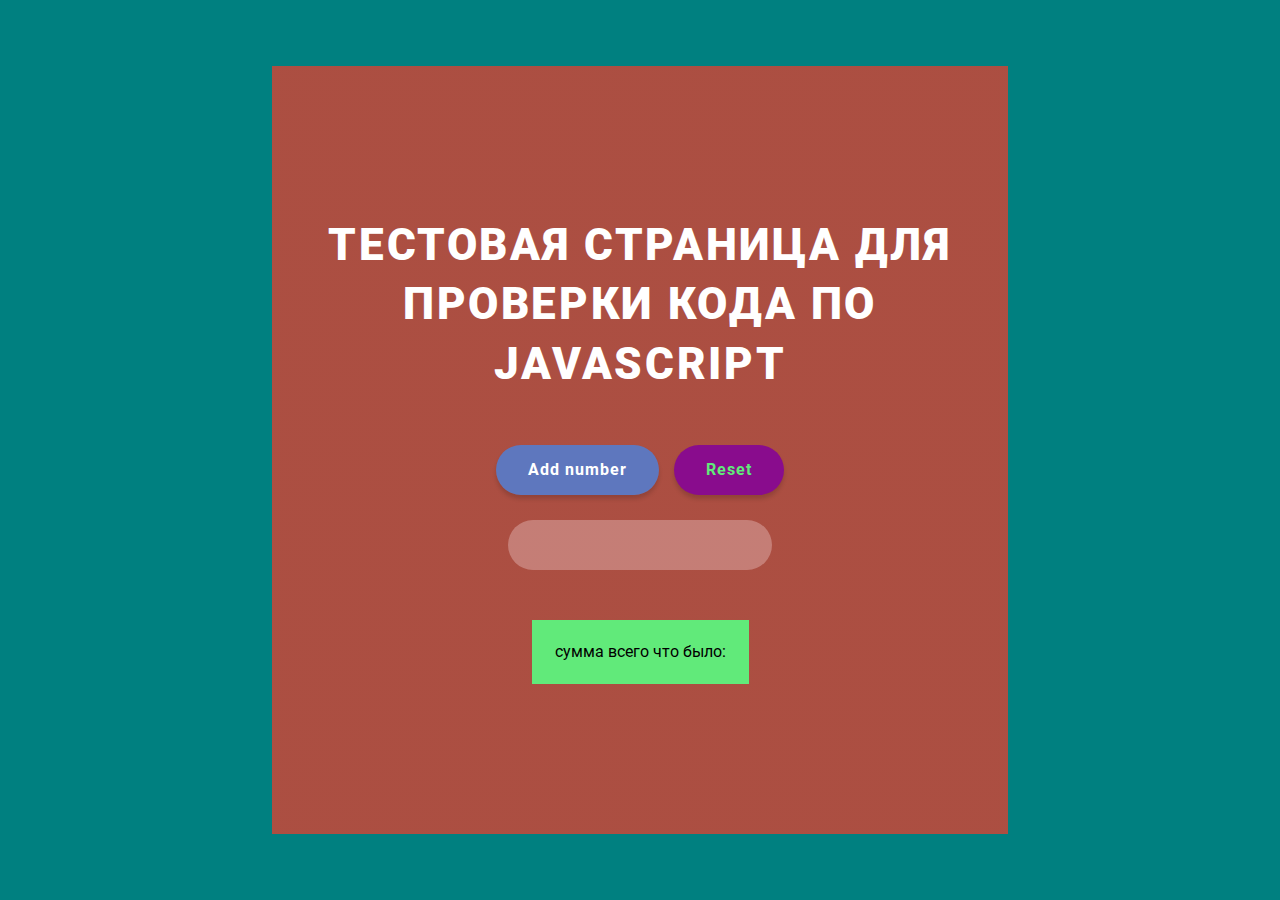
<file: index.html>
<!DOCTYPE html>
<html lang="en">
  <head>
    <meta charset="UTF-8" >
    <meta http-equiv="X-UA-Compatible" content="IE=edge" >
    <meta name="viewport" content="width=device-width, initial-scale=1.0" >
    <title>learn to JS</title>

    <!-- my styls -->
    <link rel="stylesheet" href="./css/main.min.css" >
  </head>

  <body >
    <div class="section">
      <section class="hero-section"  >
        <!-- <div class="container"> -->
          <h1 class="hero-section__heading">Тестовая страница для проверки кода по JavaScript</h1>
          <!-- <button  class="hero-section__button" type="button" >
            Замовити послугу
          </button> -->
          <label class="counter">
            <div class="counter__buttons">
            <button class="hero-section__button add">Add number </button>
            <button class="hero-section__button reset">Reset</button>
          </div>
          <input class="counter__input" type="text">
          </label>
         <p class="output">сумма всего что было: <span class="js-output"></span></p>
        
       </section>
      </div>
  
    
    
    <script src="./js/module-1.js" type="module"></script>
    <script src="./js/play-with-string.js" type="module"></script>
    <script src="./js/module-2_arrayAndFunction.js" type="module"></script>
    <script src="./js/module-3.js" type="module"></script>
    <script src="./js/module-4.js" type="module"></script>
    <script src="./js/module-5.js" type="module"></script>



  </body>
</html>
</file>
<file: css/main.min.css>
/*! modern-normalize v1.1.0 | MIT License | https://github.com/sindresorhus/modern-normalize */*,::before,::after{-webkit-box-sizing:border-box;box-sizing:border-box}html{line-height:1.15;-webkit-text-size-adjust:100%;-moz-tab-size:4;-o-tab-size:4;tab-size:4}body{margin:0;font-family:system-ui,-apple-system,"Segoe UI",Roboto,Helvetica,Arial,sans-serif,"Apple Color Emoji","Segoe UI Emoji"}hr{height:0;color:inherit}abbr[title]{-webkit-text-decoration:underline dotted;text-decoration:underline dotted}b,strong{font-weight:bolder}code,kbd,samp,pre{font-family:ui-monospace,SFMono-Regular,Consolas,"Liberation Mono",Menlo,monospace;font-size:1em}small{font-size:80%}sub,sup{font-size:75%;line-height:0;position:relative;vertical-align:baseline}sub{bottom:-0.25em}sup{top:-0.5em}table{text-indent:0;border-color:inherit}button,input,optgroup,select,textarea{font-family:inherit;font-size:100%;line-height:1.15;margin:0}button,select{text-transform:none}button,[type=button],[type=reset],[type=submit]{-webkit-appearance:button;-moz-appearance:button;appearance:button}::-moz-focus-inner{border-style:none;padding:0}:-moz-focusring{outline:1px dotted ButtonText}:-moz-ui-invalid{box-shadow:none}legend{padding:0}progress{vertical-align:baseline}::-webkit-inner-spin-button,::-webkit-outer-spin-button{height:auto}[type=search]{-webkit-appearance:textfield;-moz-appearance:textfield;appearance:textfield;outline-offset:-2px}::-webkit-search-decoration{-webkit-appearance:none;appearance:none}::-webkit-file-upload-button{-webkit-appearance:button;appearance:button;font:inherit}summary{display:list-item}:root{--logo-color: #2196F3;--logo-studio: #000000;--logo-studio-inverse: #FFFFFF;--nav-color: #212121;--contacts-color: #757575;--button-text-color: #FFFFFF;--button-active-color: #188CE8;--button-color: #2196F3;--project-bg-btn: #F5F4FA;--project-border-btn: #F5F4FA;--project-btn-text: #212121;--project-btn-active-text: #FFFFFF;--link-active: #2196F3;--adress-contact-color: rgba(255, 255, 255, 0.6);--adress-place-color: #FFFFFF;--bg-footer-color: #2F303A;--bg-body-color: #FFFFFF;--bg-hero-color: #2F303A;--bg-team-color: #F5F4FA;--bg-feature-color: #F5F4FA;--bg-taam-card-color: #fff;--h-hero-color: #FFFFFF;--h-what-color: #212121;--h-team-color: #212121;--team-name-color: #212121;--team-dsk-color: #757575;--feature-list-h: #212121;--feature-dsk: #757575;--nav-line: #ECECEC;--icon-color: #AFB1B8;--project-card-border: #EEEEEE;--project-card-h: #212121;--project-card-dsk: #757575;--space-card: 30px}@font-face{font-family:"Raleway";font-style:normal;font-weight:700;src:url("../fonts/raleway-v28-latin-700.eot");src:local(""),url("../fonts/raleway-v28-latin-700.eot?#iefix") format("embedded-opentype"),url("../fonts/raleway-v28-latin-700.woff2") format("woff2"),url("../fonts/raleway-v28-latin-700.woff") format("woff"),url("../fonts/raleway-v28-latin-700.ttf") format("truetype"),url("../fonts/raleway-v28-latin-700.svg#Raleway") format("svg")}@font-face{font-family:"Roboto";font-style:normal;font-weight:400;src:url("../fonts/roboto-v30-latin_cyrillic-regular.eot");src:local(""),url("../fonts/roboto-v30-latin_cyrillic-regular.eot?#iefix") format("embedded-opentype"),url("../fonts/roboto-v30-latin_cyrillic-regular.woff2") format("woff2"),url("../fonts/roboto-v30-latin_cyrillic-regular.woff") format("woff"),url("../fonts/roboto-v30-latin_cyrillic-regular.ttf") format("truetype"),url("../fonts/roboto-v30-latin_cyrillic-regular.svg#Roboto") format("svg")}@font-face{font-family:"Roboto";font-style:normal;font-weight:500;src:url("../fonts/roboto-v30-latin_cyrillic-500.eot");src:local(""),url("../fonts/roboto-v30-latin_cyrillic-500.eot?#iefix") format("embedded-opentype"),url("../fonts/roboto-v30-latin_cyrillic-500.woff2") format("woff2"),url("../fonts/roboto-v30-latin_cyrillic-500.woff") format("woff"),url("../fonts/roboto-v30-latin_cyrillic-500.ttf") format("truetype"),url("../fonts/roboto-v30-latin_cyrillic-500.svg#Roboto") format("svg")}@font-face{font-family:"Roboto";font-style:normal;font-weight:700;src:url("../fonts/roboto-v30-latin_cyrillic-700.eot");src:local(""),url("../fonts/roboto-v30-latin_cyrillic-700.eot?#iefix") format("embedded-opentype"),url("../fonts/roboto-v30-latin_cyrillic-700.woff2") format("woff2"),url("../fonts/roboto-v30-latin_cyrillic-700.woff") format("woff"),url("../fonts/roboto-v30-latin_cyrillic-700.ttf") format("truetype"),url("../fonts/roboto-v30-latin_cyrillic-700.svg#Roboto") format("svg")}@font-face{font-family:"Roboto";font-style:normal;font-weight:900;src:url("../fonts/roboto-v30-latin_cyrillic-900.eot");src:local(""),url("../fonts/roboto-v30-latin_cyrillic-900.eot?#iefix") format("embedded-opentype"),url("../fonts/roboto-v30-latin_cyrillic-900.woff2") format("woff2"),url("../fonts/roboto-v30-latin_cyrillic-900.woff") format("woff"),url("../fonts/roboto-v30-latin_cyrillic-900.ttf") format("truetype"),url("../fonts/roboto-v30-latin_cyrillic-900.svg#Roboto") format("svg")}.hero-section__button{display:block;margin-left:auto;margin-right:auto;font-weight:700;font-size:16px;line-height:30px;letter-spacing:.06em;text-align:center;color:var(--button-text-color);background-color:var(--button-color);-webkit-box-shadow:0px 4px 4px rgba(0,0,0,.15);box-shadow:0px 4px 4px rgba(0,0,0,.15);border-radius:4px;border:none;cursor:pointer;-webkit-transition:background-color 250ms cubic-bezier(0.4, 0, 0.2, 1);transition:background-color 250ms cubic-bezier(0.4, 0, 0.2, 1)}.hero-section__button:hover,.hero-section__button:focus{background-color:var(--button-active-color)}.container{padding-left:15px;padding-right:15px}@media screen and (min-width: 480px){.container{margin-left:auto;margin-right:auto;width:480px}}@media screen and (min-width: 768px){.container{width:768px}}@media screen and (min-width: 1200px){.container{width:1200px}}.section{height:100vh;display:-webkit-box;display:-ms-flexbox;display:flex;-webkit-box-align:center;-ms-flex-align:center;align-items:center;-webkit-box-pack:center;-ms-flex-pack:center;justify-content:center}@media screen and (min-width: 1200px){.section{padding-top:94px;padding-bottom:94px}}html,body{font-family:"Roboto",sans-serif;background:var(--bg-body-color);background-size:100%;height:100vh}img{display:block;max-width:100%;height:auto}h1,h2,h3,h4,h5,h6,p,ul{margin:0;padding:0;list-style-type:none}a{text-decoration:none}.hero-section{padding:20px;text-align:center;background-color:#afb1b8;background-image:-webkit-gradient(linear, left top, left bottom, from(rgba(47, 48, 58, 0.4)), to(rgba(47, 48, 58, 0.4)));background-image:linear-gradient(rgba(47, 48, 58, 0.4), rgba(47, 48, 58, 0.4))}@media screen and (min-width: 1200px){.hero-section{padding-top:150px;padding-bottom:150px}}.hero-section__heading{font-style:normal;font-weight:900;font-size:26px;line-height:1.62;letter-spacing:.06em;text-transform:uppercase;text-align:center;color:var(--h-hero-color);margin-left:auto;margin-right:auto;margin-bottom:30px}@media screen and (min-width: 480px){.hero-section__heading{width:360px}}@media screen and (min-width: 1200px){.hero-section__heading{width:696px;font-size:44px;line-height:1.36}}.hero-section__button{padding-top:10px;padding-bottom:10px;padding-left:24px;padding-right:24px}@media screen and (min-width: 1200px){.hero-section__button{padding-left:32px;padding-right:32px}}.counter{display:-webkit-box;display:-ms-flexbox;display:flex;-webkit-box-orient:vertical;-webkit-box-direction:normal;-ms-flex-direction:column;flex-direction:column;margin:50px;-webkit-box-align:center;-ms-flex-align:center;align-items:center}.counter__buttons{display:-webkit-box;display:-ms-flexbox;display:flex;-webkit-box-align:center;-ms-flex-align:center;align-items:center;-webkit-box-pack:center;-ms-flex-pack:center;justify-content:center;margin-bottom:25px}.counter .add{border-radius:45px;margin:0;margin-right:15px;color:#fff;background:rgba(71,132,229,.764)}.counter .add:hover{background-color:#344e82}.counter .reset{margin:0;border-radius:25px;background:#890c8d;color:#61ea7a}.counter .reset:hover{color:#fff;background-color:#bb2281}.counter__input{font-size:17px;color:#fff;background-color:rgba(236,198,198,.4);padding-left:40px;height:50px;border:none;outline:none;border-radius:25px;margin-right:auto;margin-left:auto}.output{display:inline-block;padding:23px;width:auto;background-color:#61ea7a}/*# sourceMappingURL=main.min.css.map */
</file>
